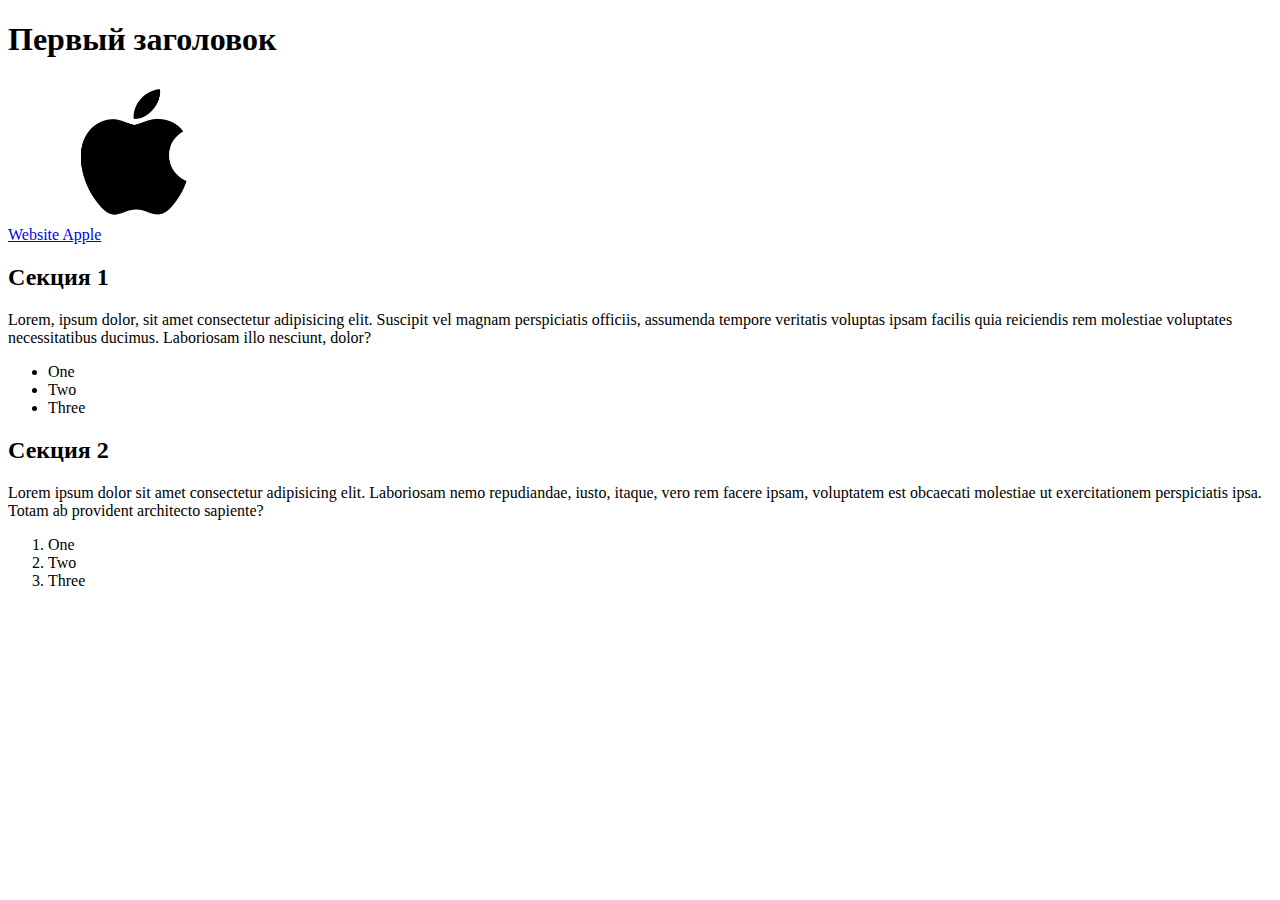
<file: 01_functional_tags/index.html>
<!DOCTYPE html>
<html lang="ru">
<head>
	<title>Functional tags</title>
	<meta charset="utf-8">
	<meta description="boilerplate code">
	<meta keywords="boilerplate, test">
</head>
<body>
	<div>

<header>
	<h1>Первый заголовок</h1>
	<div><img src="img/logo.png" alt="logo" style="width: 20%;"></div>
	<nav>
		<a href="https://apple.com" target="_blank">Website Apple</a>
	</nav>
</header>

<main>
	<section>
		<h2>Секция 1</h2>
		<p>Lorem, ipsum dolor, sit amet consectetur adipisicing elit. Suscipit vel magnam perspiciatis officiis, assumenda tempore veritatis voluptas ipsam facilis quia reiciendis rem molestiae voluptates necessitatibus ducimus. Laboriosam illo nesciunt, dolor?</p>
		<ul>
			<li>One</li>
			<li>Two</li>
			<li>Three</li>
		</ul>
	</section>
	<section>
		<h2>Секция 2</h2>
		<p>Lorem ipsum dolor sit amet consectetur adipisicing elit. Laboriosam nemo repudiandae, iusto, itaque, vero rem facere ipsam, voluptatem est obcaecati molestiae ut exercitationem perspiciatis ipsa. Totam ab provident architecto sapiente?</p>
		<ol>
			<li>One</li>
			<li>Two</li>
			<li>Three</li>
		</ol>

	</section>
</main>

<footer>
	<div></div>
</footer>

	</div>
</body>
</html>
</file>
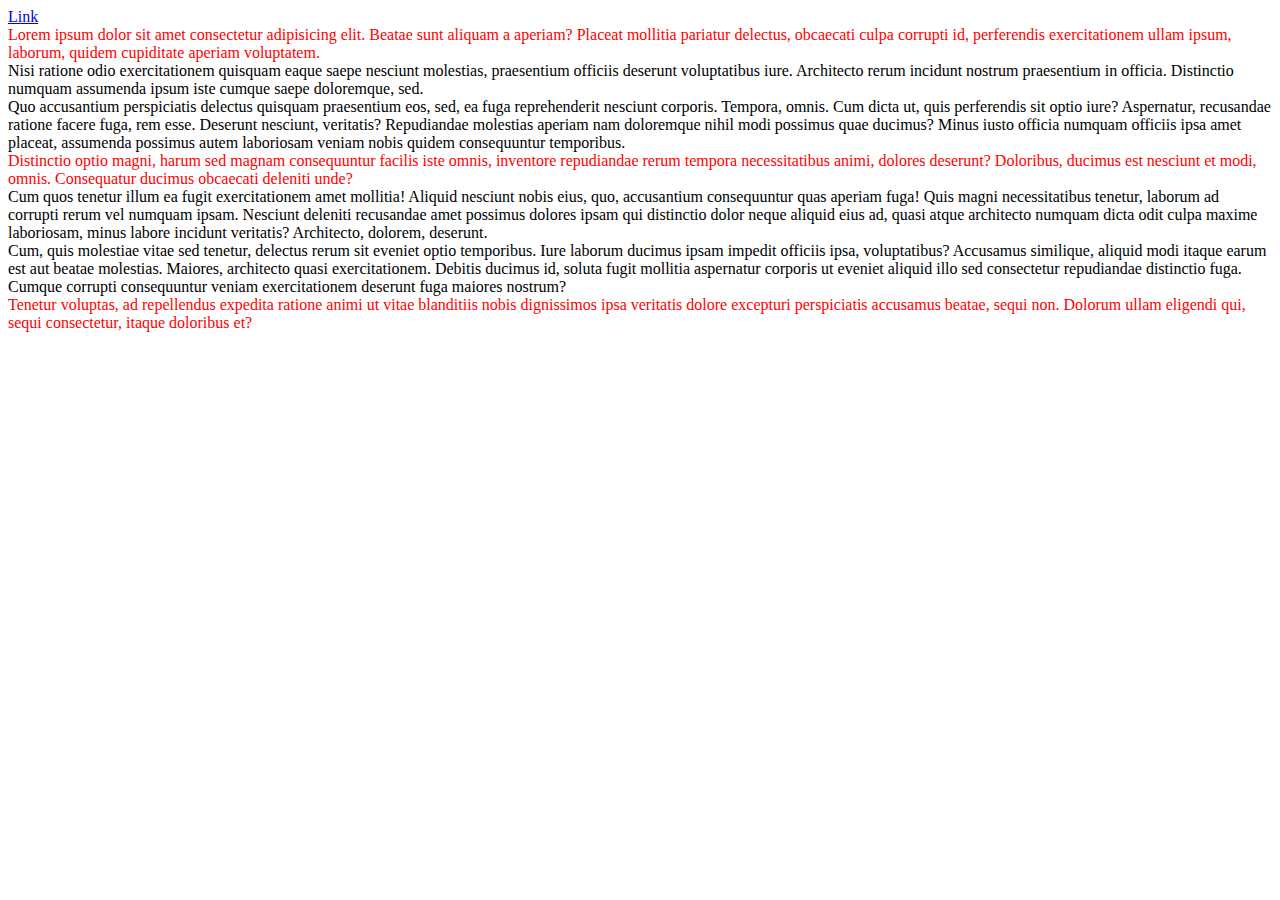
<file: 02_classes_ids/index.html>
<!DOCTYPE html>
<html lang="ru">
<head>
	<title>Classes ids</title>
	<meta charset="utf-8">
	<meta description="boilerplate code">
	<meta keywords="boilerplate, test">
	<link rel="stylesheet" href="css/style.css">
</head>
<body>
	<div>
	
		<a href="#linked">Link</a>
	<div class="red">Lorem ipsum dolor sit amet consectetur adipisicing elit. Beatae sunt aliquam a aperiam? Placeat mollitia pariatur delectus, obcaecati culpa corrupti id, perferendis exercitationem ullam ipsum, laborum, quidem cupiditate aperiam voluptatem.</div>
	<div>Nisi ratione odio exercitationem quisquam eaque saepe nesciunt molestias, praesentium officiis deserunt voluptatibus iure. Architecto rerum incidunt nostrum praesentium in officia. Distinctio numquam assumenda ipsum iste cumque saepe doloremque, sed.</div>
	<div>Quo accusantium perspiciatis delectus quisquam praesentium eos, sed, ea fuga reprehenderit nesciunt corporis. Tempora, omnis. Cum dicta ut, quis perferendis sit optio iure? Aspernatur, recusandae ratione facere fuga, rem esse.
	Deserunt nesciunt, veritatis? Repudiandae molestias aperiam nam doloremque nihil modi possimus quae ducimus? Minus iusto officia numquam officiis ipsa amet placeat, assumenda possimus autem laboriosam veniam nobis quidem consequuntur temporibus.</div>
	<div class="red">Distinctio optio magni, harum sed magnam consequuntur facilis iste omnis, inventore repudiandae rerum tempora necessitatibus animi, dolores deserunt? Doloribus, ducimus est nesciunt et modi, omnis. Consequatur ducimus obcaecati deleniti unde?</div>
	<div>Cum quos tenetur illum ea fugit exercitationem amet mollitia! Aliquid nesciunt nobis eius, quo, accusantium consequuntur quas aperiam fuga! Quis magni necessitatibus tenetur, laborum ad corrupti rerum vel numquam ipsam.
	Nesciunt deleniti recusandae amet possimus dolores ipsam qui distinctio dolor neque aliquid eius ad, quasi atque architecto numquam dicta odit culpa maxime laboriosam, minus labore incidunt veritatis? Architecto, dolorem, deserunt.</div>
	<div id="linked">Cum, quis molestiae vitae sed tenetur, delectus rerum sit eveniet optio temporibus. Iure laborum ducimus ipsam impedit officiis ipsa, voluptatibus? Accusamus similique, aliquid modi itaque earum est aut beatae molestias.
	Maiores, architecto quasi exercitationem. Debitis ducimus id, soluta fugit mollitia aspernatur corporis ut eveniet aliquid illo sed consectetur repudiandae distinctio fuga. Cumque corrupti consequuntur veniam exercitationem deserunt fuga maiores nostrum?</div>
	<div class="red">Tenetur voluptas, ad repellendus expedita ratione animi ut vitae blanditiis nobis dignissimos ipsa veritatis dolore excepturi perspiciatis accusamus beatae, sequi non. Dolorum ullam eligendi qui, sequi consectetur, itaque doloribus et?</div>
	</div>
</body>
</html>
</file>
<file: 02_classes_ids/css/style.css>
.red {

	color:red;
}
</file>
